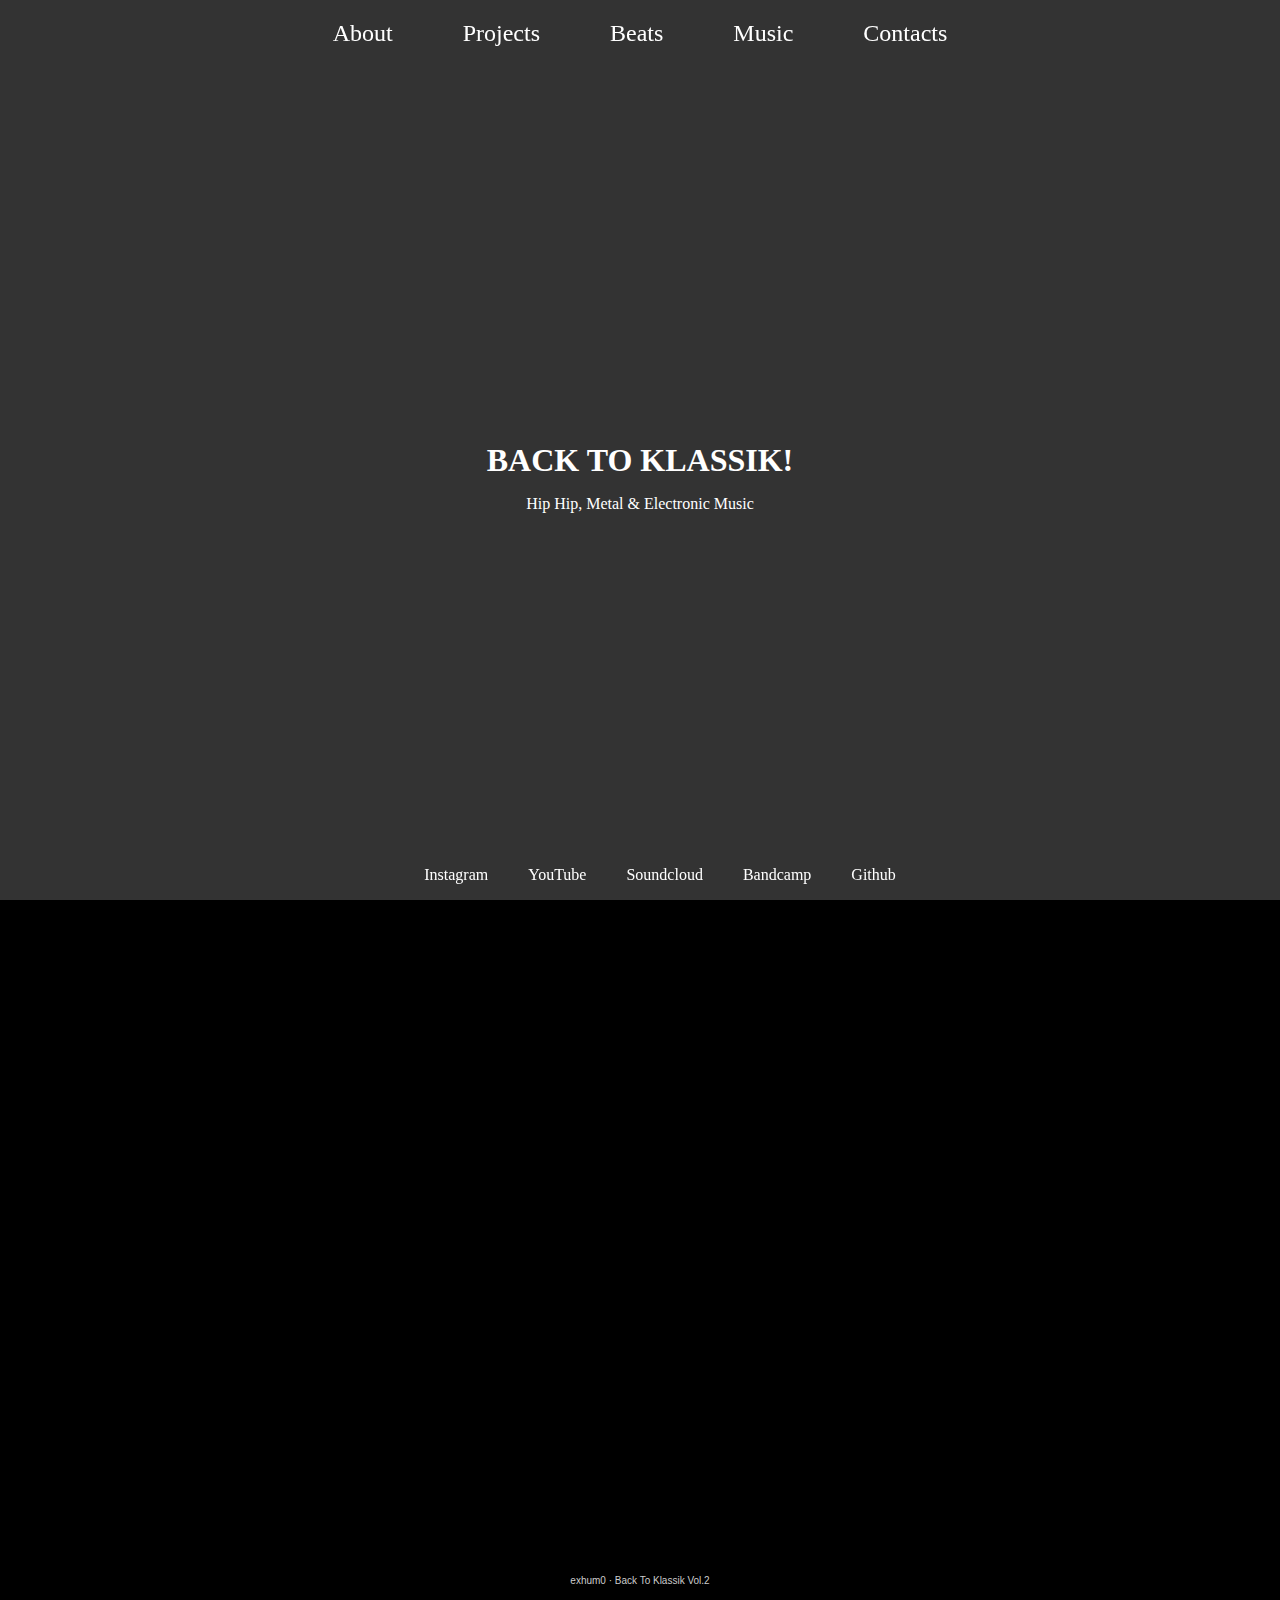
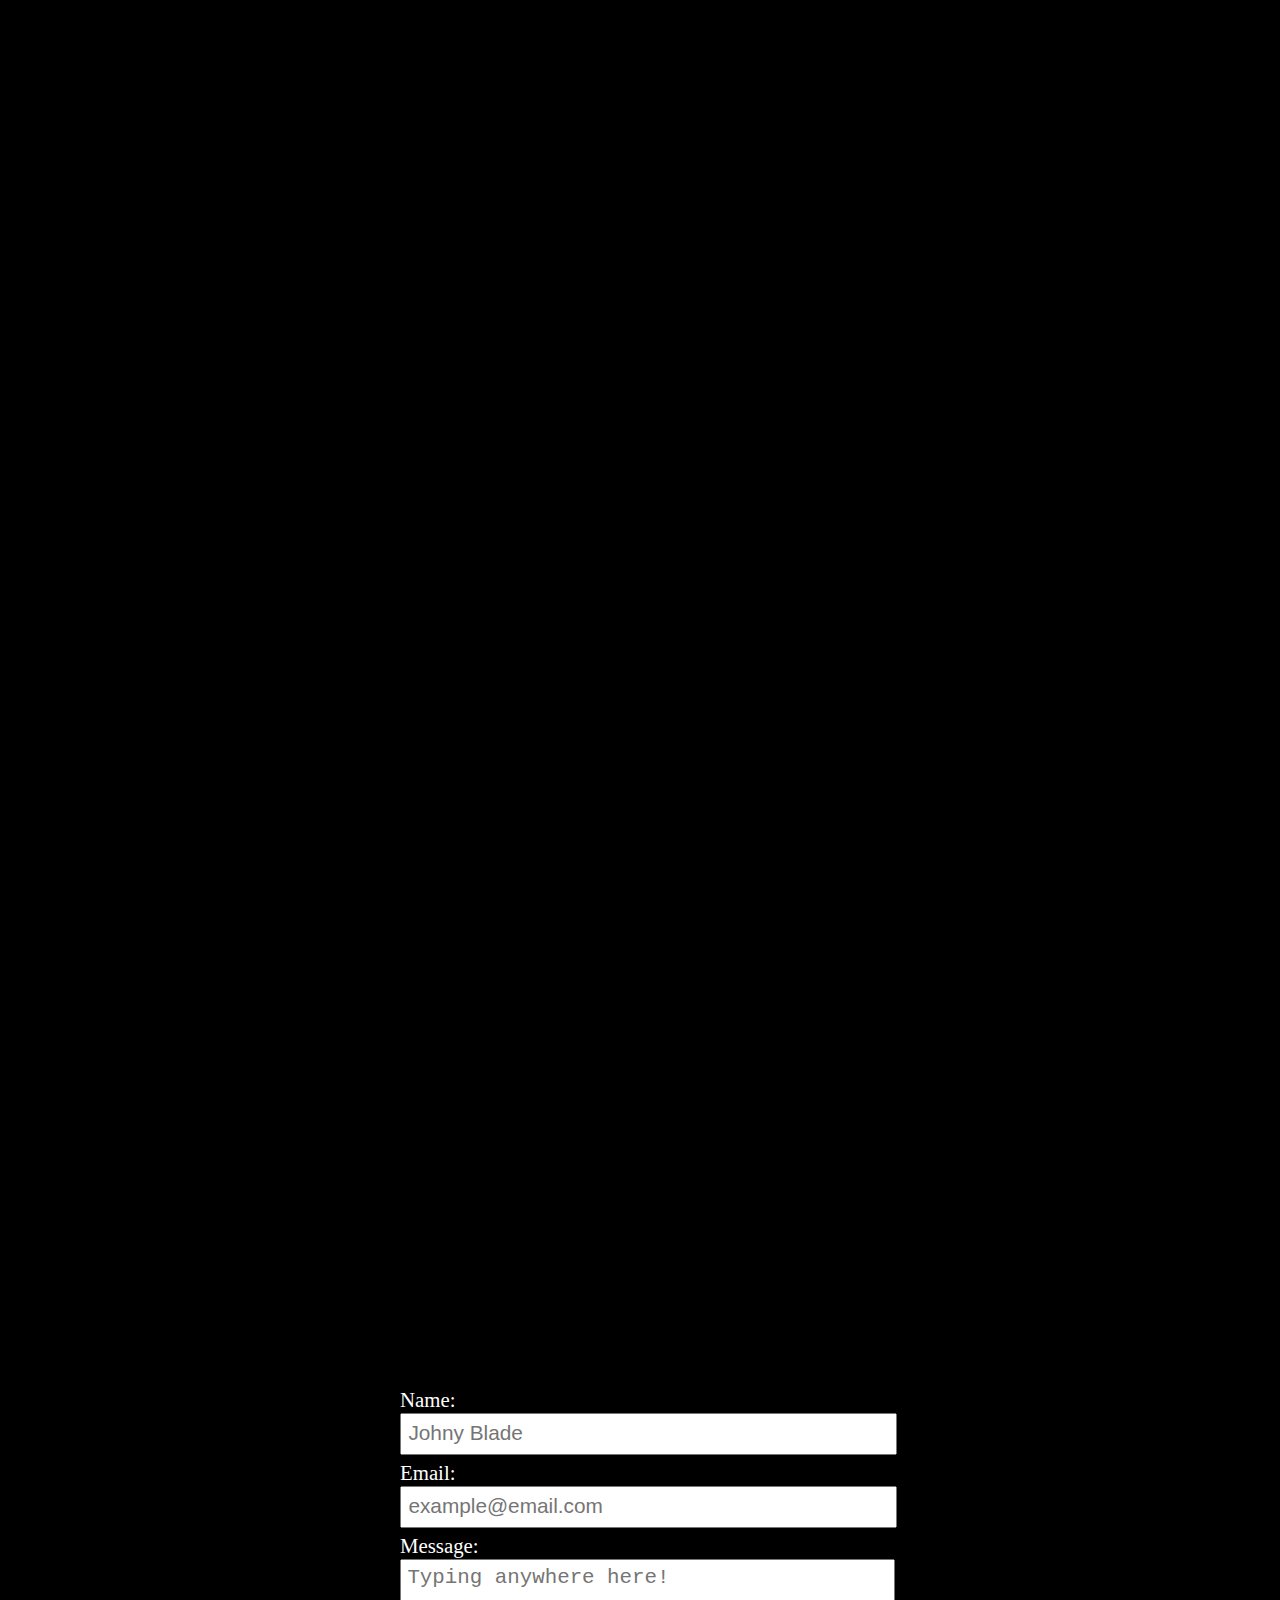
<file: index.html>
<!DOCTYPE html>
<html lang="ru">
  <head>
    <meta charset="UTF-8" />
    <meta name="viewport" content="width=device-width, initial-scale=1.0" />
    <title>exhum0 | Hip-hop & Bass Producer</title>
    <link rel="stylesheet" href="style.css" />
  </head>
  <body>

      <section class="section" style="background: #333">
 <header class="header">
    <nav class="nav_menu">
      <a href="index.html">About</a>
      <a href="#projects">Projects</a>
      <a href="#beats">Beats</a>
      <a href="#music">Music</a>
      <a href="#contacts">Contacts</a>
    </nav>
  </header>

  <main class="main">
    <div class="intro">
      <h1 class="title">BACK TO KLASSIK!</h1>
      <p>Hip Hip, Metal & Electronic Music</p>
    </div>
  </main>
</section>

      <!-- <section class="section" id="projects">
        <div class="container" class="project-section active">
          <div class="switcher">
            <a
              href="index.html"
              onclick="showInactive(); return false;"
              class="switch switch--green"
              class="green"
              >Active</a
            >
            <a
              href="pages/projects.html"
              onclick="showActive(); return false;"
              class="switch switch--red";
              class="red"
              >No Active</a
            >
          </div>

          <div id="active-projects" class="cards">
            <div class="card">
              <h1>exhum0</h1>
              <p>Boom Bap and Old School Hip Hop in 90s style.</p>
            </div>
          </div>
        </div>
      </section> -->

      <section class="section" id="beats">
        <iframe width="100%" height="450" scrolling="no" frameborder="no" allow="autoplay" src="https://w.soundcloud.com/player/?url=https%3A//api.soundcloud.com/playlists/2028636858&color=%2318171b&auto_play=false&hide_related=false&show_comments=true&show_user=true&show_reposts=false&show_teaser=true"></iframe><div style="font-size: 10px; color: #cccccc;line-break: anywhere;word-break: normal;overflow: hidden;white-space: nowrap;text-overflow: ellipsis; font-family: Interstate,Lucida Grande,Lucida Sans Unicode,Lucida Sans,Garuda,Verdana,Tahoma,sans-serif;font-weight: 100;"><a href="https://soundcloud.com/exhum0" title="exhum0" target="_blank" style="color: #cccccc; text-decoration: none;">exhum0</a> · <a href="https://soundcloud.com/exhum0/sets/back-to-klassik-vol2" title="Back To Klassik Vol.2" target="_blank" style="color: #cccccc; text-decoration: none;">Back To Klassik Vol.2</a></div>
      </section>

      <section class="section" id="music"></section>

      <section class="section" id="contacts">
        <form action="scripts/form.php" method="get">
          <label>
            Name:
            <input type="text" name="name" placeholder="Johny Blade" />
          </label>

          <label>
            Email:
            <input type="email" name="email" placeholder="example@email.com" />
          </label>
          <label>
            Message:
            <textarea
              name="comment"
              placeholder="Typing anywhere here!"
            ></textarea>
          </label>
          <button type="submit">Submit</button>
        </form>
      </section>
    </div>

    <script src="script.js"></script>
    <script src="js/switcher.js"></script>
  </body>
  <footer>
    <div class="container">
      <nav class="footer_nav">
        <ul class="footer_menu">
          <a href="https://www.instagram.com/exhum0" target="_blank"
            >Instagram</a
          >
          <a href="https://www.youtube.com/@exhum01" target="_blank">YouTube</a>
          <a href="https://soundcloud.com/exhum0" target="_blank">Soundcloud</a>
          <a href="https://exhum0.bandcamp.com" target="_blank">Bandcamp</a>
          <a href="#contacts">Github</a>
        </ul>
      </nav>
    </div>
  </footer>
</html>
</file>
<file: pages/projects.html>
<!DOCTYPE html>
<html lang="ru">
  <head>
    <meta charset="UTF-8" />
    <meta name="viewport" content="width=device-width, initial-scale=1.0" />
    <title>exhum0 | Hip-hop & Bass Producer</title>
    <link rel="stylesheet" href="../style.css" />
  </head>
  <body>
    <div class="container">
      <section class="section">
        <header class="header">
          <div class="container">
            <nav class="nav">
              <ul class="nav_menu"></ul>
            </nav>

            <div class="switcher">
              <a
                href="../index.html"
                onclick="showInactive(); return false;"
                class="switch"
                >Home</a
              >
            </div>
            <div id="inactive-projects" div class="cards">
              
              <!-- <div class="card">
                <h1><a href="winterlord.html">WINTERLORD</a></h1>
                <p>
                  Symphonic Black/Thrash Metal - early, Electronic Ambient -
                  past.
                </p>
              </div>

              <div class="card">
              <h1>FACTORY REVOLT</h1>
              <p>
                Electronic Ambient side-project for ambient from WINTERLORD.
              </p>
            </div>

             <div class="card">
              <h1>GATES OF PANGEA</h1>
              <p>Bass/Trap side-project.</p>
            </div>

              <div class="card">
                <h1>From Ashes To Empyreal</h1>
                <p>Crossover Thrash - early, Beatdown Hardcore - past.</p>
              </div>

              <div class="card">
              <h1>Apokalypticon</h1>
              <p>Hardcore / Heavy Metal demos.</p>
            </div>

            <div class="card">
                <h1><a href="fext.html">FEXT</a></h1>
                <p>Thrash Metal project.</p>
              </div>-->
            </div>
            </section>

            </div>
          </div>
        </header>
      </section>
    </div>
    <script src="../js/switcher.js"></script>
  </body>
  <footer>
    <div class="container">
      <nav class="footer_nav">
        <ul class="footer_menu">
          <a href="https://www.instagram.com/exhum0" target="_blank"
            >Instagram</a
          >
          <a href="https://www.youtube.com/@exhum01" target="_blank">YouTube</a>
          <a href="https://soundcloud.com/exhum0" target="_blank">Soundcloud</a>
          <a href="https://exhum0.bandcamp.com" target="_blank">Bandcamp</a>
          <a
            href="https://www.metal-archives.com/artists/Exhumo/954472"
            target="_blank"
            >Metal Archives</a
          >
          <a href="#contacts">Github</a>
        </ul>
      </nav>
    </div>
  </footer>
</html>
</file>
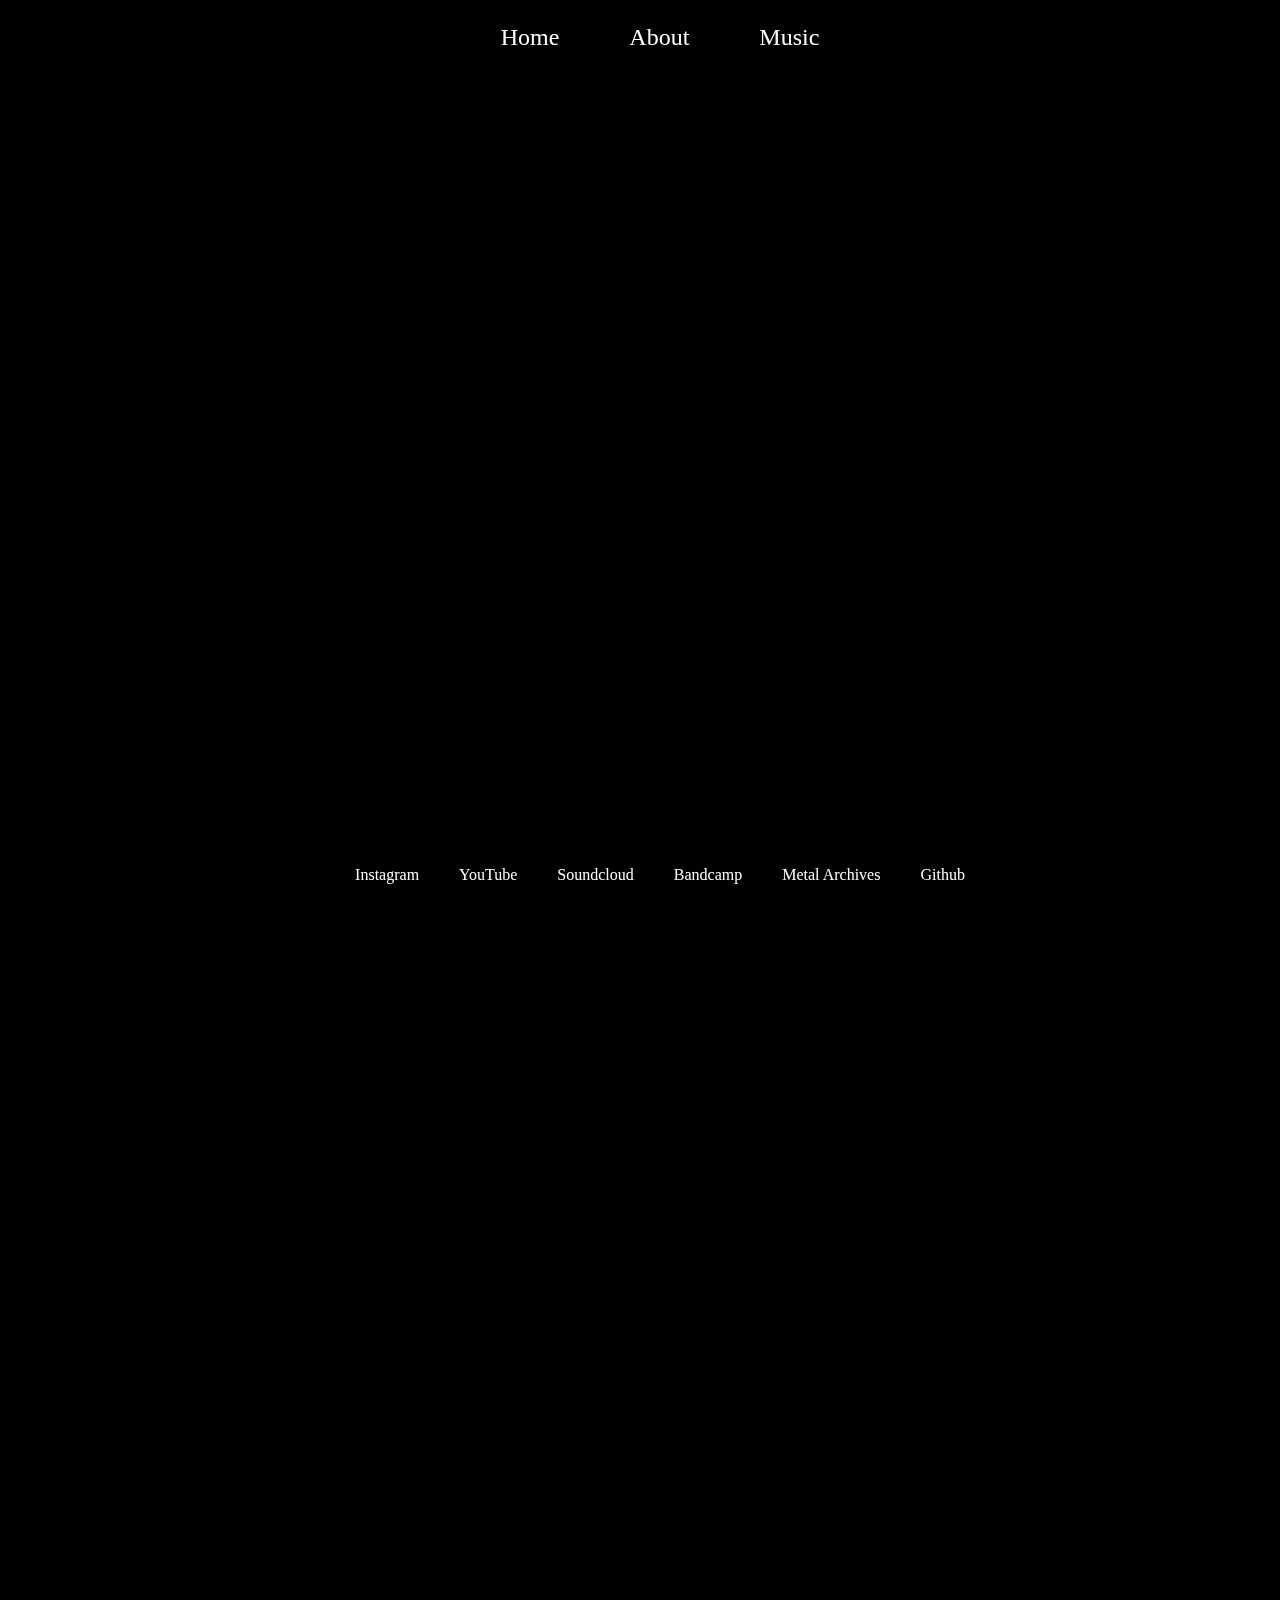
<file: pages/vinterious.html>
<!DOCTYPE html>
<html lang="ru">
  <head>
    <meta charset="UTF-8" />
    <meta name="viewport" content="width=device-width, initial-scale=1.0" />
    <title>FEXT | Thrash Metal</title>
    <link rel="stylesheet" href="../style.css" />
  </head>
  <body>
    <div class="container">
      <section class="section">
        <header class="header">
          <div class="container" id="about">
            <nav class="nav">
              <ul class="nav_menu">
			  <a href="../index.html">Home</a>
                <a href="#about">About</a>
                <a href="#music">Music</a>
              </ul>
            </nav>
          </div>
        </header>
      </section>

      <section class="about" id="about"></section>
	  <section class="music" id="music">
	  <div class="container">
	  <div class="bandcamp">
	  <iframe style="border: 0; width: 350px; height: 350px;" src="https://bandcamp.com/EmbeddedPlayer/album=3492586295/size=large/bgcol=ffffff/linkcol=0687f5/minimal=true/transparent=true/" seamless><a href="https://breakdownunited.bandcamp.com/album/covers-full-ep-2024">Covers (Full EP 2024) by VINTERIOUS</a></iframe>
	  <iframe style="border: 0; width: 350px; height: 350px;" src="https://bandcamp.com/EmbeddedPlayer/album=3592099470/size=large/bgcol=ffffff/linkcol=0687f5/minimal=true/transparent=true/" seamless><a href="https://breakdownunited.bandcamp.com/album/agressor-full-2024-ai-album">Agressor (Full 2024 AI Album) by VINTERIOUS</a></iframe>
	  </div>
	  </div>
	  </section>

  </body>
  <footer>
  <div class="container">
  <nav class="footer_nav">
              <ul class="footer_menu">
                <a href="https://www.instagram.com/exhum0" target="_blank">Instagram</a>
                <a href="https://www.youtube.com/@exhum01" target="_blank">YouTube</a>
                <a href="https://soundcloud.com/exhum0" target="_blank">Soundcloud</a>
				<a href="https://exhum0.bandcamp.com" target="_blank">Bandcamp</a>
				<a href="https://www.metal-archives.com/artists/Exhumo/954472" target="_blank">Metal Archives</a>
                <a href="#contacts">Github</a>
              </ul>
            </nav>
			</div>
  </footer>
</html>
</file>
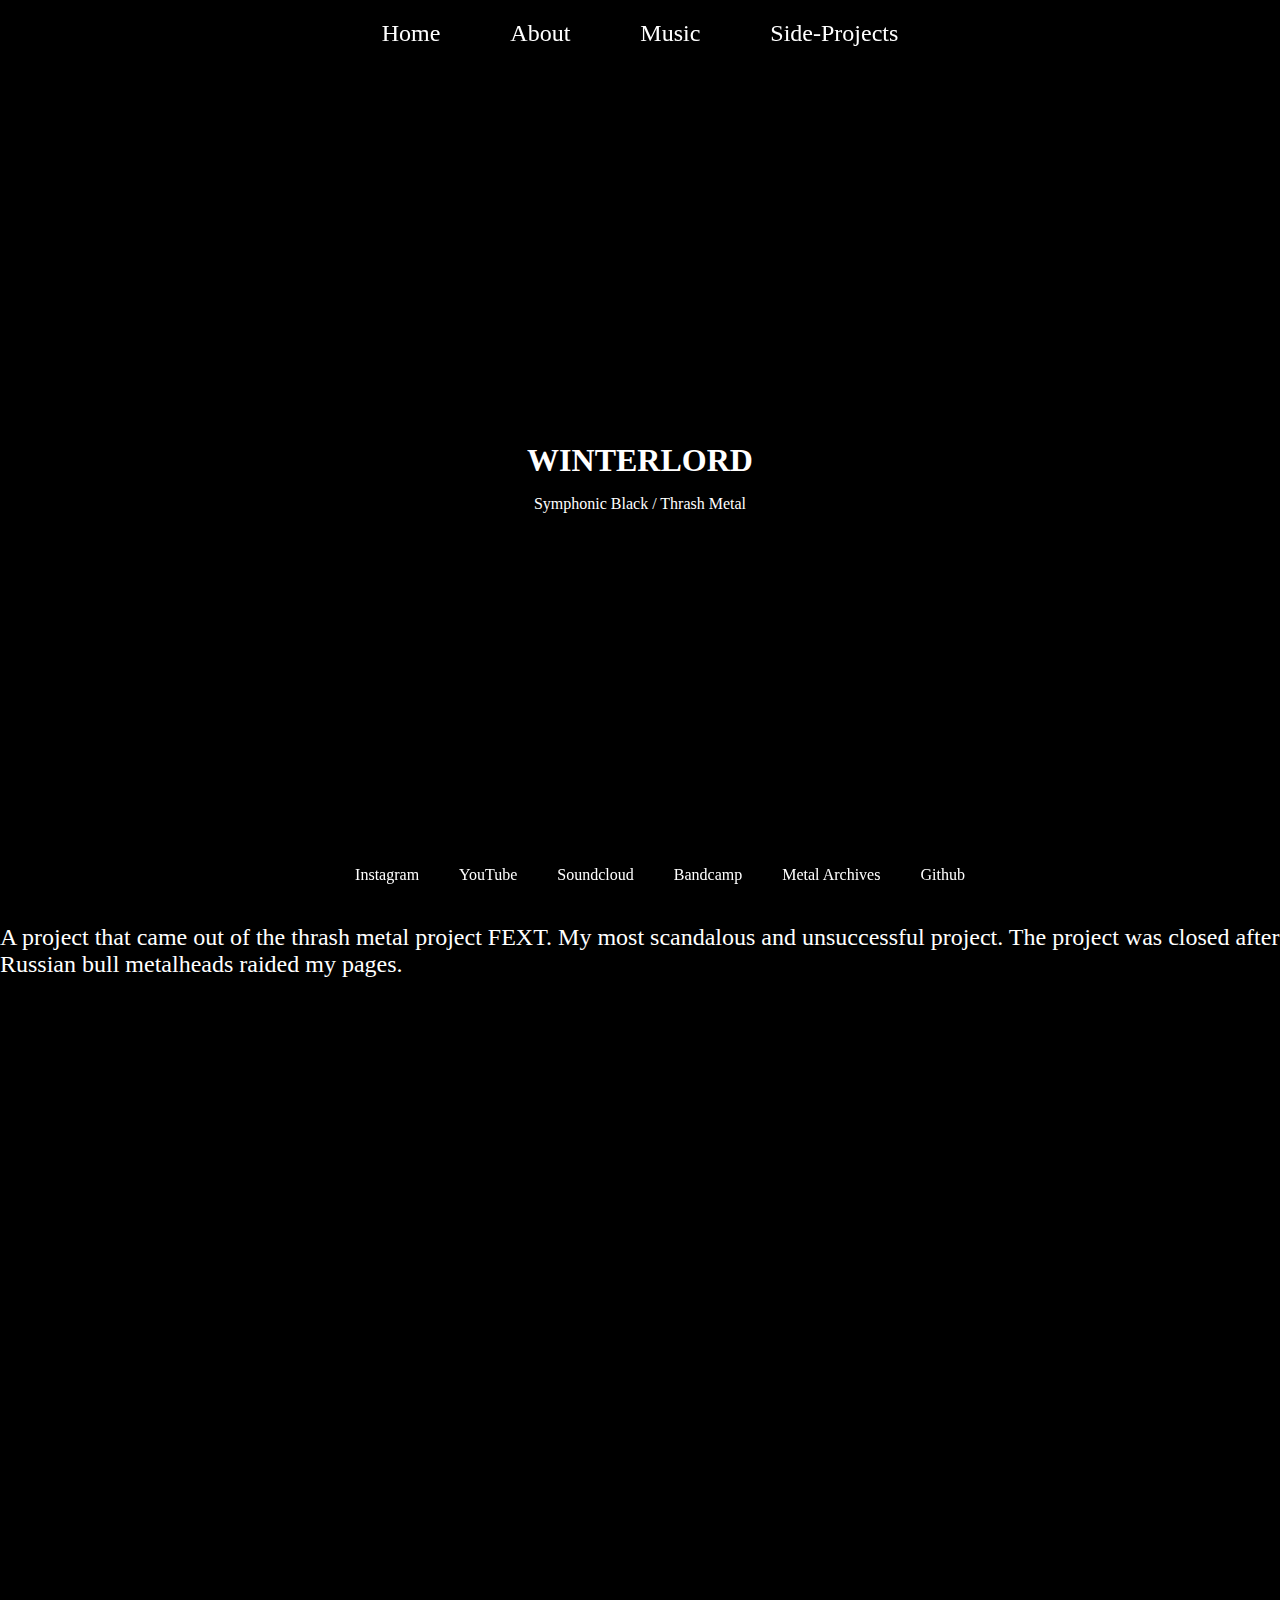
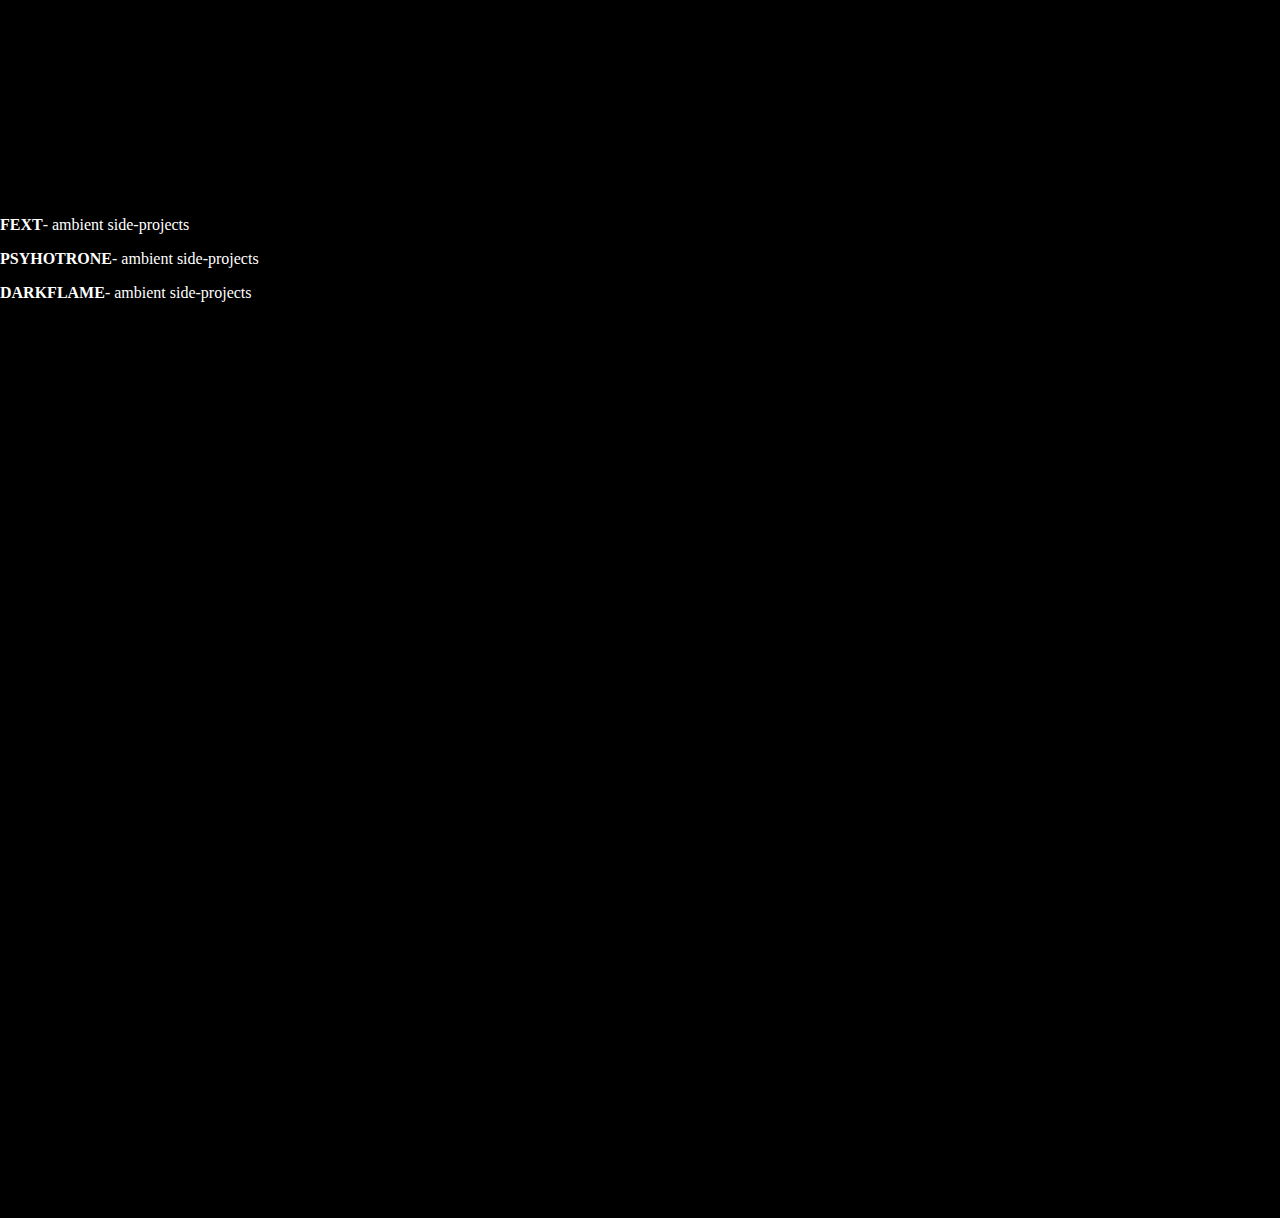
<file: pages/winterlord.html>
<!DOCTYPE html>
<html lang="ru">
  <head>
    <meta charset="UTF-8" />
    <meta name="viewport" content="width=device-width, initial-scale=1.0" />
    <title>WINTERLORD</title>
    <link rel="stylesheet" href="../style.css" />
  </head>
  <body>
    <div class="container">
      <section class="section">
        <header class="header">
    <nav class="nav_menu">
      <a href="../index.html">Home</a>
      <a href="#about">About</a>
      <a href="#music">Music</a>
      <a href="#sideprojects">Side-Projects</a>
    </nav>
  </header>

  <main class="main">
    <div class="intro">
      <h1 class="title">WINTERLORD</h1>
      <p>Symphonic Black / Thrash Metal</p>
    </div>
  </main>
      </section>

      <section class="about" id="about">
      <div class="container">
      <p class="subtitle">A project that came out of the thrash metal project FEXT. My most scandalous and unsuccessful project. The project was closed after Russian bull metalheads raided my pages.</p>
      </div>
      </section>

      <section class="text" id="music"></section>

      <section class="sideprojects" id="sideprojects">
      <div class="">
      <P><b>FEXT</b>- ambient side-projects</P>
      <P><b>PSYHOTRONE</b>- ambient side-projects</P>
      <P><b>DARKFLAME</b>- ambient side-projects</P>
      </div>
      </section>

<!-- <script src="../js/switcher.js"></script>
<script src="../script.js"></script> -->
  </body>
  <footer>
  <div class="container">
  <nav class="footer_nav">
              <ul class="footer_menu">
                <a href="https://www.instagram.com/exhum0" target="_blank">Instagram</a>
                <a href="https://www.youtube.com/@exhum01" target="_blank">YouTube</a>
                <a href="https://soundcloud.com/exhum0" target="_blank">Soundcloud</a>
				<a href="https://exhum0.bandcamp.com" target="_blank">Bandcamp</a>
				<a href="https://www.metal-archives.com/artists/Exhumo/954472" target="_blank">Metal Archives</a>
                <a href="#contacts">Github</a>
              </ul>
            </nav>
			</div>
  </footer>
</html>
</file>
<file: style.css>
body, html {
  margin: 0;
  padding: 0;
  background: #000000;
  color: #fff;
  display: flex;
  flex-direction: column;
  min-height: 100vh;
}

.main {
  flex: 1; /* Заставляем мейн занимать всё свободное пространство */
  display: flex;
  flex-direction: column;
  justify-content: center;
  align-items: center;
  text-align: center;
  justify-content: center; /* по центру вертикально */
  align-items: center;     /* по центру горизонтально */
}

.header {
  padding: 20px;
  text-align: center;
  display: flex;
  flex-direction: row;
  gap: 20px;
  justify-content: center;
}

.title {
  font-size: 32px;
  margin-bottom: 10px;
}

.subtitle {
  font-size: 24px;
}

h1, h2, h3 {
  color: #FFFFFF;
}

p {
  color: #FFFFFF;
}

a {
  text-decoration: none;
  color: rgb(255, 255, 255); /* или укажи свой цвет, например color: #000; */
}

a:hover {
  text-decoration: none;
  color: red;
}

.title_project {
	color: white;
}

.switch {
  color: white;
  display: flex;
  flex-direction: row;
  margin-top: 70px;
}

.switch--red {
  color: red;
}

.switch--green {
  color: green;
}

.container {
  min-height: 100vh; /* контейнер займет минимум весь экран */
  display: flex;
  flex-direction: column;
}

.section {
  height: 100vh;
  display: flex;
  flex-direction: column;
  justify-content: center;
  align-items: center;
  gap: 10px;
}

.nav {
	width: 100%;
  display: flex;
  justify-content: center;
}

.nav_menu {
  display: flex;
  flex-direction: row;
  align-items: flex-start;
  justify-content: center;
  gap: 40px;
  
  font-size: 24px;
  position: fixed;
  z-index: 1000;
}

.nav_menu a {
  color: white;
  text-decoration: none; /* по желанию — убирает подчёркивание */
  margin: 0 15px;
}

.nav_menu a:hover {
	color: red;
  text-decoration: underline; /* можно добавить эффект при наведении */
}

.card {
	box-sizing: border-box;
	display: flex;
  flex-direction: column;
  align-items: flex-start;
  padding: 20px;
  width: 384px;
  height: 283px;
  background: #d40000;
  border-radius: 8px;
}

.cards {
	display: grid;
  grid-template-columns: repeat(3, 1fr);
  gap: 24px;
  margin-top: 30px;
}

.switcher {
	display: flex;
	flex-direction: row;
	align-items: flex-start;
	justify-content: left;
	gap: 10px;
}

.switcher a:hover {
	color: red;
}

/*Form*/

form div {
    margin-top: 1rem;
}
 
label, input, textarea, button, select{
    font-size: 1.3rem;
    line-height: 1.2
}
 
form {
    width: 30em;
    max-width: 90%;
    margin: 0 auto;
}
 
label {
    margin-bottom: 0.4rem;
    display: block;
}
 
input, textarea {
    padding: 0.4rem;
    width: 100%;
}
 
button {
    margin-top: 2rem;
    background: red;
    color: white;
    border: none;
    padding: 0.6rem;
}

.footer_nav {
	width: 100%;
	
	display: flex;
	justify-content: center;
}

.footer_menu {
	display: flex;
  flex-direction: row;
  align-items: flex-start;
  justify-content: center;
  gap: 40px;
  
  font-size: 16px;
  position: fixed;
  bottom: 0;
  z-index: 1000;
}

.footer_menu a {
  color: white;
  text-decoration: none; /* по желанию — убирает подчёркивание */
}

.footer_menu a:hover {
	color: red;
  text-decoration: underline; /* можно добавить эффект при наведении */
}
</file>
